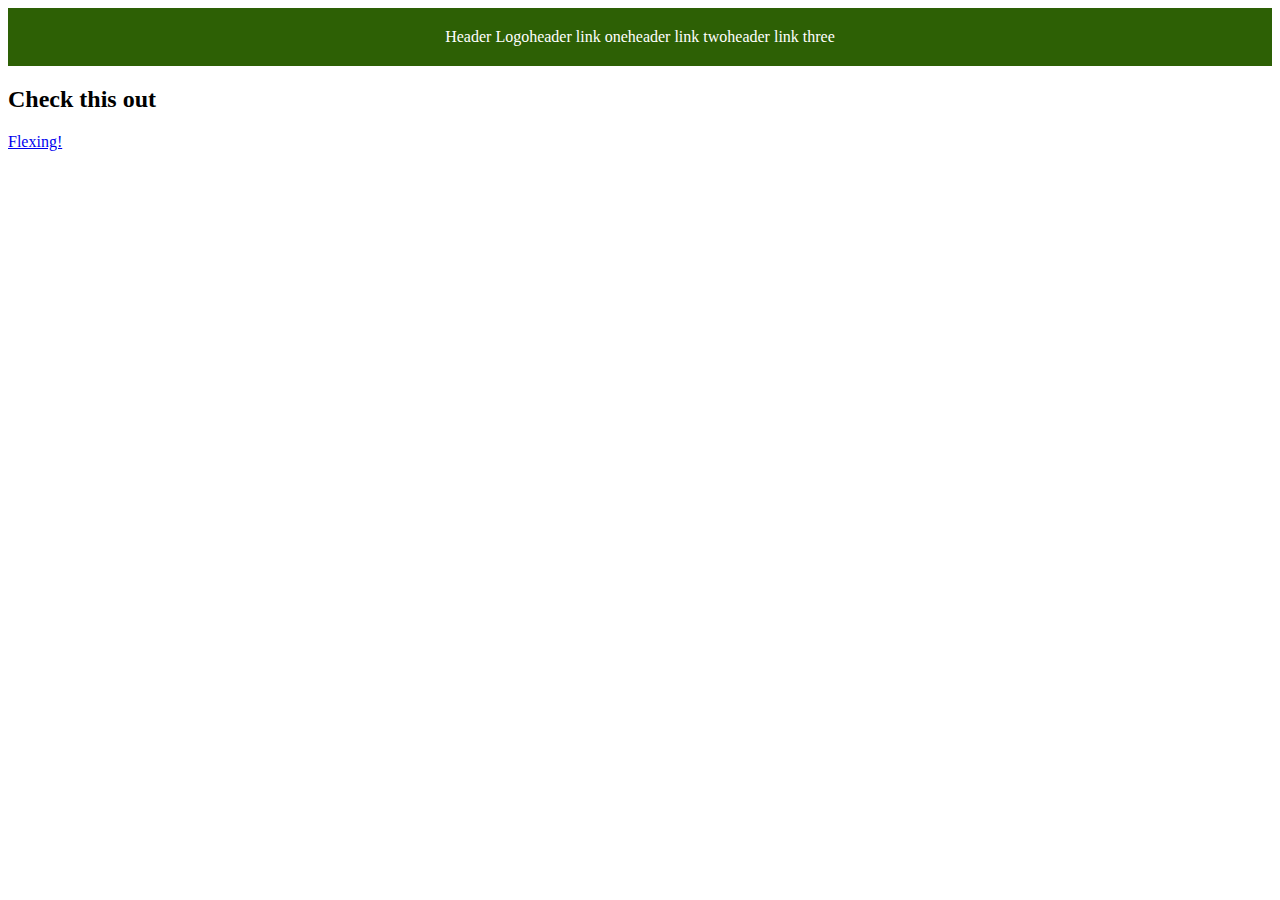
<file: index.html>
<!DOCTYPE html>
<html>
<head>
    <title>HrithikMohan</title>
    <link rel="stylesheet" href="style.css">
</head>
    <body>
        <div class="nav-bar">
            <div class="nav-logo">Header Logo</div>
            <div class="nav-item" href="#link1">header link one </div>
            <div class="nav-item" href="#link2">header link two </div>
            <div class="nav-item" href="#link3">header link three </div>
        </div>
        <div>
            <h2>Check this out</h2>
            <a href = "flex.html"> Flexing!</a>
        </div>
    </body>
</html>
</file>
<file: style.css>
*{
    box-sizing: border-box;
}
.nav-bar{
    color: #fff;
    background-color: #2d6005;
    padding: 20px 0;
    display:  flex;
    justify-content :center;
}

.nav{
    width : 900px;
    display: flex;
    justify-content: space-around;
    font-size: large;
}

.links{ 
    font-family: 'Gill Sans', 'Gill Sans MT', Calibri, 'Trebuchet MS', sans-serif;
    display: flex;
    justify-content : flex-end;
}

.login{
    margin-left: 20px;
    padding-left: 40px;
}

.header-container{
    color : #2d6005;
    background-color:  #bac35a;
    display: flex;
    justify-content: center;
}

.header{
    width: 900px;
    height : 300px;
    display: flex;
    justify-content: space-between;   
    align-items: center;  
}

.subscribe{
    font-size: large;
    font-weight: 200;
    font-family: Verdana, Geneva, Tahoma, sans-serif;
}

.photo-grid-container{
    display: flex;
    justify-content: center;
}

.photo-grid{
    display: flex;
    justify-content : center;
    width: 1200px;
    flex-wrap: wrap;
}

.photo-grid-item{
    display: flex;
    justify-content: left;
    font-size: 20px;
    font-family: 'Gill Sans', 'Gill Sans MT', Calibri, 'Trebuchet MS', sans-serif;
    height: 400px;
    width : 400px;
    /* border : 1px solid white; */
}

.text{
    padding: 80px 0 ;
}
</file>
